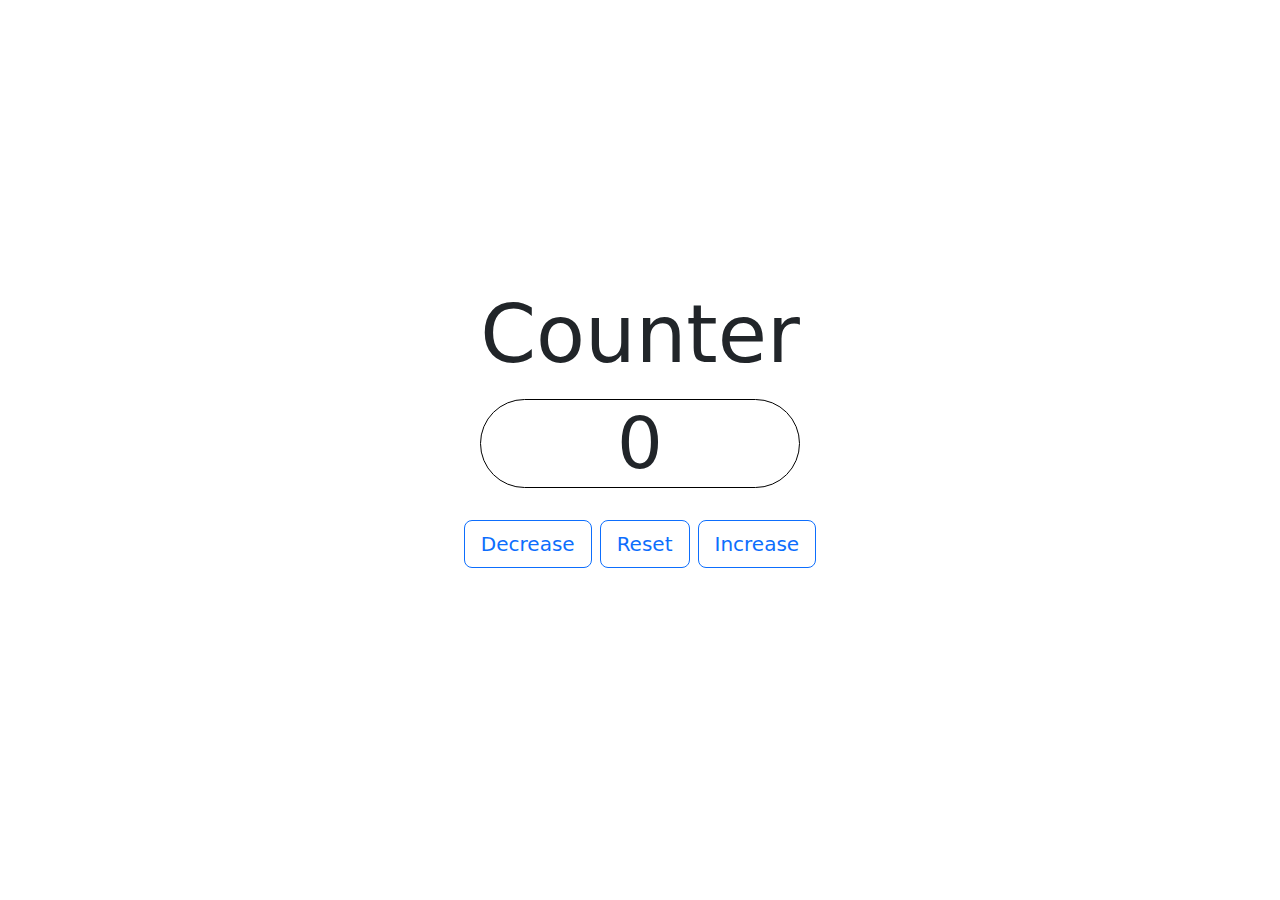
<file: counter-app/counter.html>
<!DOCTYPE html>
<html lang="en">

<head>
    <meta charset="UTF-8">
    <meta name="viewport" content="width=device-width, initial-scale=1.0">
    <meta name="author" content="Michalis Koutrakis">
    <title>Simple Counter</title>
    <link href="https://cdn.jsdelivr.net/npm/bootstrap@5.3.3/dist/css/bootstrap.min.css" rel="stylesheet"
        integrity="sha384-QWTKZyjpPEjISv5WaRU9OFeRpok6YctnYmDr5pNlyT2bRjXh0JMhjY6hW+ALEwIH" crossorigin="anonymous">
    <link rel="stylesheet" href="./counter.css">
</head>

<body>
    <main>
        <div id="root" class="container-lg d-flex flex-column align-items-center justify-content-center">
            <!-- Counter -->
            <div class="text-center">
                <div>
                    <span class="display-1">Counter</span>
                </div>

                <div class="border border-black rounded-pill my-3">
                    <span id="counter" class="display-2">0</span>
                </div>
            </div>

            <!-- Buttons -->
            <div class="d-flex mt-3">
                <button id="decrBtn" class="btn btn-lg btn-outline-primary me-1">Decrease</button>
                <button id="resetBtn" class="btn btn-lg btn-outline-primary mx-1">Reset</button>
                <button id="incrBtn" class="btn btn-lg btn-outline-primary ms-1">Increase</button>
            </div>
        </div>
    </main>

    <script src="https://cdn.jsdelivr.net/npm/bootstrap@5.3.3/dist/js/bootstrap.bundle.min.js"
        integrity="sha384-YvpcrYf0tY3lHB60NNkmXc5s9fDVZLESaAA55NDzOxhy9GkcIdslK1eN7N6jIeHz"
        crossorigin="anonymous"></script>
    <script src="https://ajax.googleapis.com/ajax/libs/jquery/3.7.1/jquery.min.js"></script>
    <script src="./counter.js"></script>
</body>

</html>
</file>
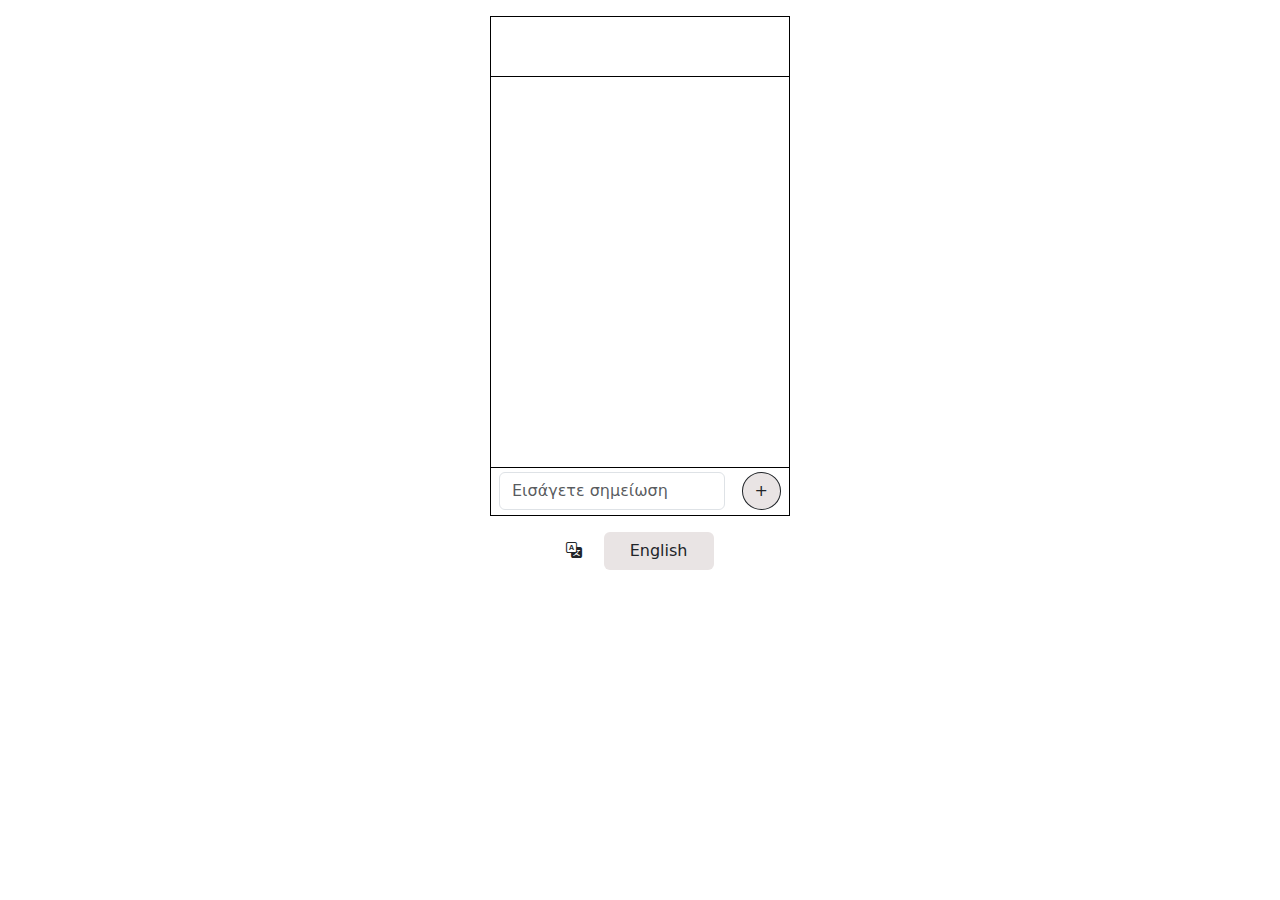
<file: notes-app/notes-app.html>
<!DOCTYPE html>
<html lang="en">
<!-- @author Michalis Koutrakis -->

<head>
    <meta charset="UTF-8">
    <meta name="viewport" content="width=device-width, initial-scale=1.0">
    <title>Notes Application</title>
    <link href="https://cdn.jsdelivr.net/npm/bootstrap@5.3.3/dist/css/bootstrap.min.css" rel="stylesheet"
        integrity="sha384-QWTKZyjpPEjISv5WaRU9OFeRpok6YctnYmDr5pNlyT2bRjXh0JMhjY6hW+ALEwIH" crossorigin="anonymous">
    <link rel="stylesheet" href="https://cdn.jsdelivr.net/npm/bootstrap-icons@1.11.3/font/bootstrap-icons.min.css">
    <link rel="stylesheet" href="./notes-app.css">
</head>

<body class="d-flex flex-column align-items-center">
    <div class="container border border-black mt-3">
        <div class="row border-bottom border-black text-center date">
            <span id="dateText" class="fs-5"></span>
        </div>

        <main class="row">
            <div id="notesArea" class="main overflow-auto">
                <!-- Note components here -->
            </div>
        </main>

        <footer class="row border-top border-black">
            <div class="footer d-flex justify-content-between px-2 py-1">
                <input id="inputNote" type="text" class="form-control" placeholder="Εισάγετε σημείωση">
                <button id="addNoteBtn" type="button" class="btn btn-outline-dark rounded-circle">+</button>
            </div>
        </footer>
    </div>

    <div class="language mt-3">
        <i class="bi bi-translate me-3"></i>
        <button id="langBtn" class="btn lang-but"> English</button>
    </div>

    <!-- Note Component -->
    <div id="noteComponent" class="d-none row border-bottom border-black d-flex align-items-center px-2 py-1">
        <div class="col-10 form-check d-flex align-items-center">
            <input id="checkbox" class="form-check-input" type="checkbox">
            <label id="noteText" class="form-check-label ms-2 text-break" for="checkbox"></label>
        </div>
        <div class="col-2">
            <button id="delNoteBtn" class="btn btn-outline-dark">X</button>
        </div>
    </div>


    <script src="https://cdn.jsdelivr.net/npm/bootstrap@5.3.3/dist/js/bootstrap.bundle.min.js"
        integrity="sha384-YvpcrYf0tY3lHB60NNkmXc5s9fDVZLESaAA55NDzOxhy9GkcIdslK1eN7N6jIeHz"
        crossorigin="anonymous"></script>
    <script src="https://ajax.googleapis.com/ajax/libs/jquery/3.7.1/jquery.min.js"></script>
    <script src="./notes-app.js"></script>
</body>

</html>
</file>
<file: counter-app/counter.css>
/* @author Michalis Koutrakis */

.container-lg {
    height: 95vh;
}
</file>
<file: notes-app/notes-app.css>
/* @author Michalis Koutrakis */

:root {
    --container-height: 500px;
    --container-width: 300px;
    --date-height: 60px;
    --main-height: 390px;
    --footer-height: calc(var(--container-height) - var(--date-height) - var(--main-height) - 2);
    --note-input-width: 80%;
    --btn-color: rgb(233, 228, 228);
    --btn-hover-color: rgb(197, 192, 192);
    --lang-btn-width: 110px;
}

.container {
    height: var(--container-height);
    width: var(--container-width);
}

.date {
    height: var(--date-height);
}

.main {
    height: var(--main-height);
}

.footer {
    height: var(--footer-height);
}

.footer input {
    width: var(--note-input-width);
}

.btn {
    background-color: var(--btn-color);
}

.btn:hover {
    background-color: var(--btn-hover-color);
}

.language > .btn {
    width: var(--lang-btn-width);
}
</file>
